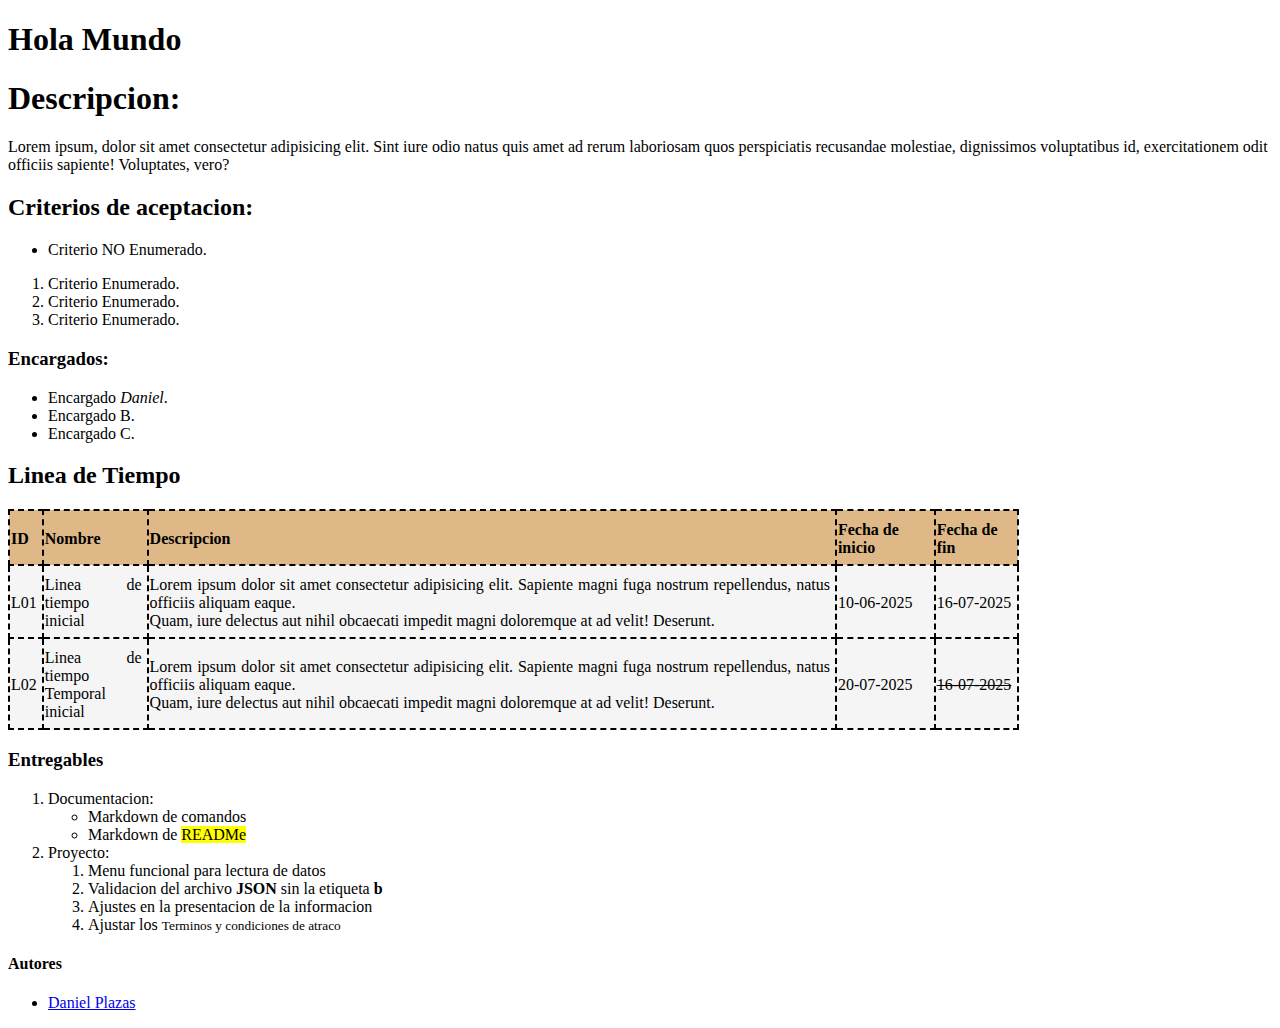
<file: index.html>
<!DOCTYPE html>
<html>
<head>
    <meta charset="UTF-8"></meta>
    <title>Mi primera historia de usuario</title>
    <h1>Hola Mundo</h1>
</head>
<body>
    <style>
        table{
            width: 80%; 
            border: 1.8px dashed blueviolet;
            border-collapse:collapse ;
        }
        th, td{
            border: 2.1px dashed black;
            padding: 10px 5px 7px 1px;
        }
        th{
            background-color: burlywood;
            text-align: left;
        }
        td{
            background-color: whitesmoke;
            text-align: justify;
        }
        
        </style>
    <h1>Descripcion:</h1>
    <p>Lorem ipsum, dolor sit amet consectetur adipisicing elit. Sint iure odio natus quis amet ad rerum laboriosam quos perspiciatis recusandae molestiae, dignissimos voluptatibus id, exercitationem odit officiis sapiente! Voluptates, vero?  </p>
    <h2>Criterios de aceptacion:</h2>
    <ul>
        <li>Criterio NO Enumerado.</li>
    </ul>
    <ol>
        <li>Criterio Enumerado.</li>
        <li>Criterio Enumerado.</li>
        <li>Criterio Enumerado.</li>
    </ol>
    <h3>Encargados:</h3>
    <ul>
        <li>Encargado <em>Daniel</em>.</li>
        <li>Encargado B.</li>
        <li>Encargado C.</li>
    </ul>
    <h2>Linea de Tiempo</h2>
    <table border="2">
        <tr>
            <th>ID</th>
            <th>Nombre</th>
            <th>Descripcion</th>
            <th>Fecha de inicio</th>
            <th>Fecha de fin</th>
        </tr>
        <tr>
            <td>L01</td>
            <td>Linea de tiempo </br>inicial</td>
            <td>Lorem ipsum dolor sit amet consectetur adipisicing elit. Sapiente magni fuga nostrum repellendus, natus officiis aliquam eaque. </br>Quam, iure delectus aut nihil obcaecati impedit magni doloremque at ad velit! Deserunt.</td>
            <td>10-06-2025</td>
            <td>16-07-2025</td>
        </tr>
        <tr>
            <td>L02</td>
            <td>Linea de tiempo</br> Temporal inicial</td>
            <td>Lorem ipsum dolor sit amet consectetur adipisicing elit. Sapiente magni fuga nostrum repellendus, natus officiis aliquam eaque. </br>Quam, iure delectus aut nihil obcaecati impedit magni doloremque at ad velit! Deserunt.</td>
            <td>20-07-2025</td>
            <td><s>16-07-2025</s></td>
        </tr>
    </table> 
    <h3>Entregables</h3>
    <ol>
        <li>Documentacion:</li>
            <ul>
                <li>Markdown de comandos</li>
                <li>Markdown de <mark>READMe</mark></li>
            </ul>
        <li>Proyecto:</li>
            <ol>
                <li>Menu funcional para lectura de datos </li>
                <li>Validacion del archivo <strong>JSON</strong> sin la etiqueta <b>b</b></li>
                <li>Ajustes en la presentacion de la informacion</li>
                <li>Ajustar los <small>Terminos y condiciones de atraco</small></li>
            </ol>
    </ol>
    <h4>Autores</h4>
    <ul>
        <li><a href="https://github.com/Dxnxxl06" target="_blank">Daniel Plazas </a></li>

    </ul>   
</body>
</file>
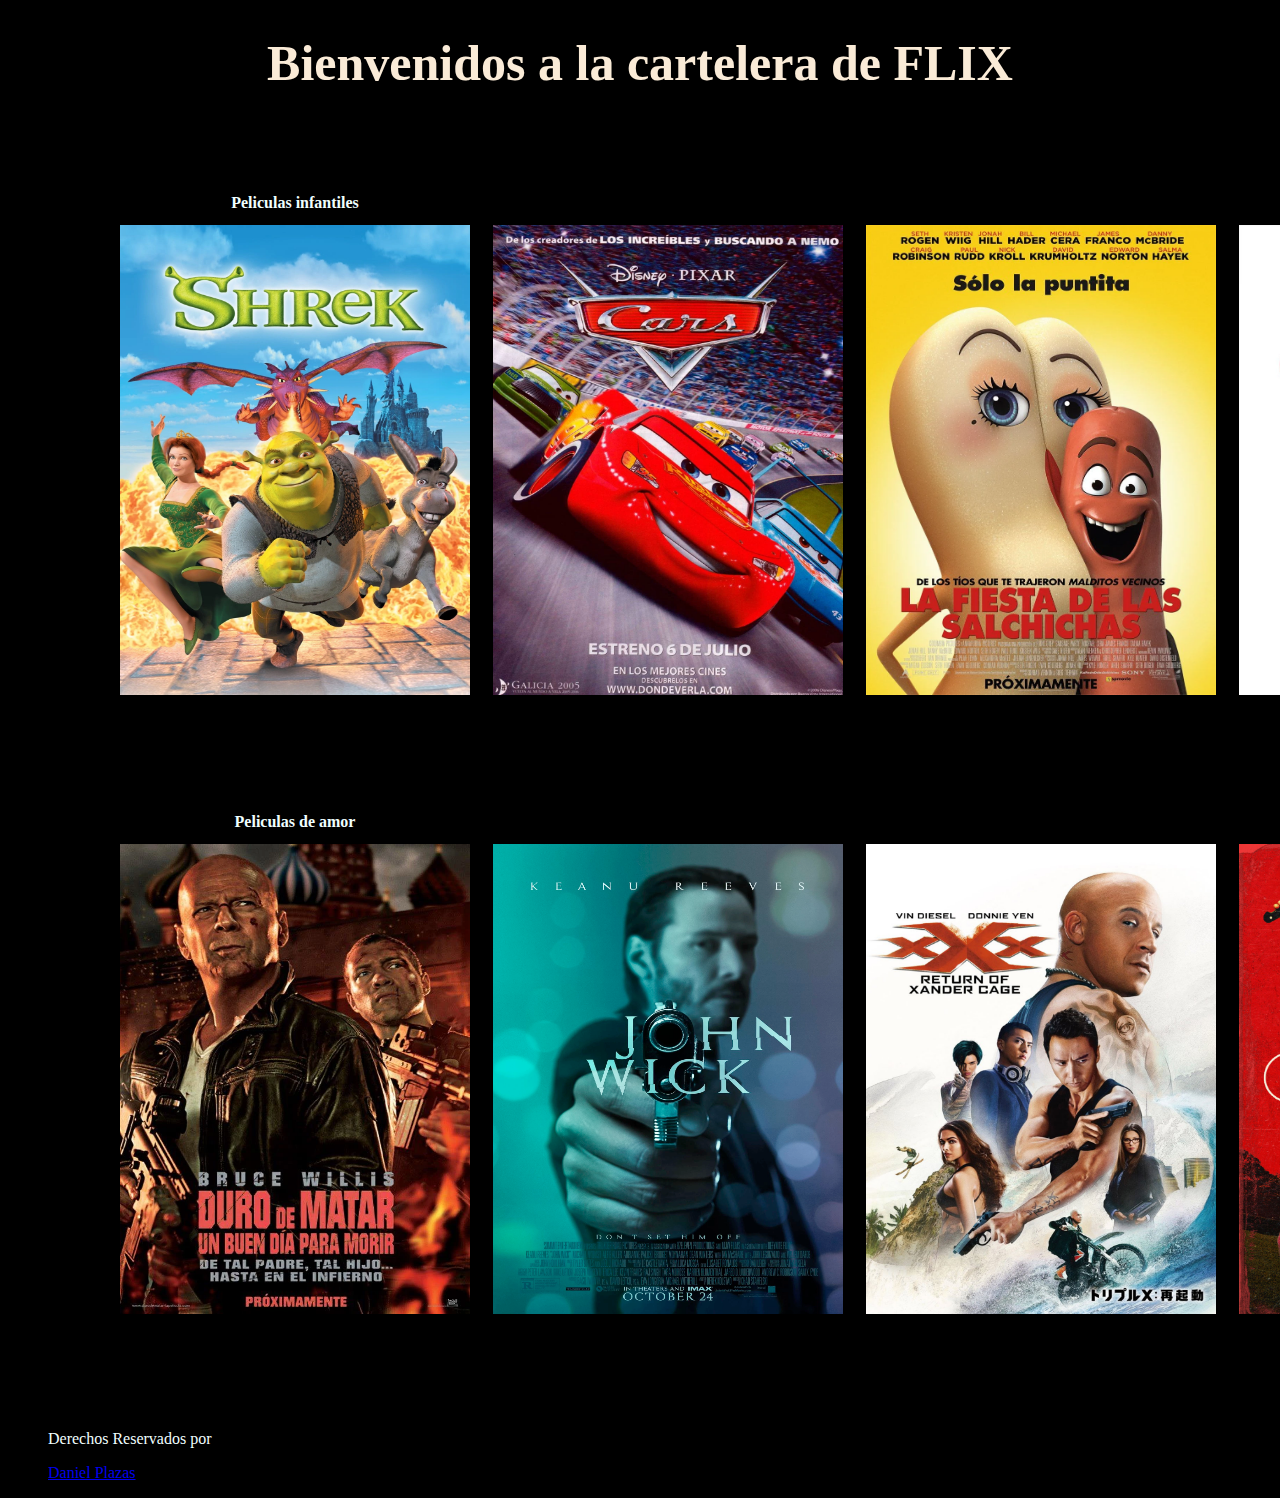
<file: Flix.html>
<!DOCTYPE html>
<html lang="en">
<head>
    <link rel="stylesheet" href="../css/edits.css">
    <meta charset="UTF-8">
    <meta name="viewport" content="width=device-width, initial-scale=1.0">
    <title>FLIX</title>
    <h1>Bienvenidos a la cartelera de FLIX</h1>
</head>

<body>
    
<table border="1">
    <tr>
        <th>Peliculas infantiles</th>
    </tr>
    <tr>

        <td><img src="JuanJosePuto/puto.jpg" alt="shreck" width="350" height="470" rowspan="3"></td>
        <td><img src="JuanJosePuto/queen.jpg" alt="shreck" width="350" height="470" rowspan="3"></td>
        <td><img src="JuanJosePuto/salchichota.jpg" alt="shreck" width="350" height="470" rowspan="3"></td>
        <td><img src="JuanJosePuto/pool.jpg" width="350" height="470" rowspan="3" class=".changeSizeImg" > </td>

    </tr>

</table>
<table border="2">
    <tr>
        <th>Peliculas de amor</th>
    </tr>
    <tr>

        <td><img src="JuanJosePuto/duro.jpg" alt="" width="350" height="470" rowspan="3"></td>
        <td><img src="JuanJosePuto/Jhon.jpg" alt="" width="350" height="470" rowspan="3"></td>
        <td><img src="JuanJosePuto/triplex.jpg" alt="" width="350" height="470" rowspan="3"></td>
        <td><img src="JuanJosePuto/chuck.jpg" alt="" width="350" height="470" rowspan="3"></td>
    </tr>
</table>

<ul><p><th><p>Derechos Reservados por </p><a href="https://github.com/Dxnxxl06" target="_blank">Daniel Plazas</a>  <th></p></ul>
</body>
</html>
</file>
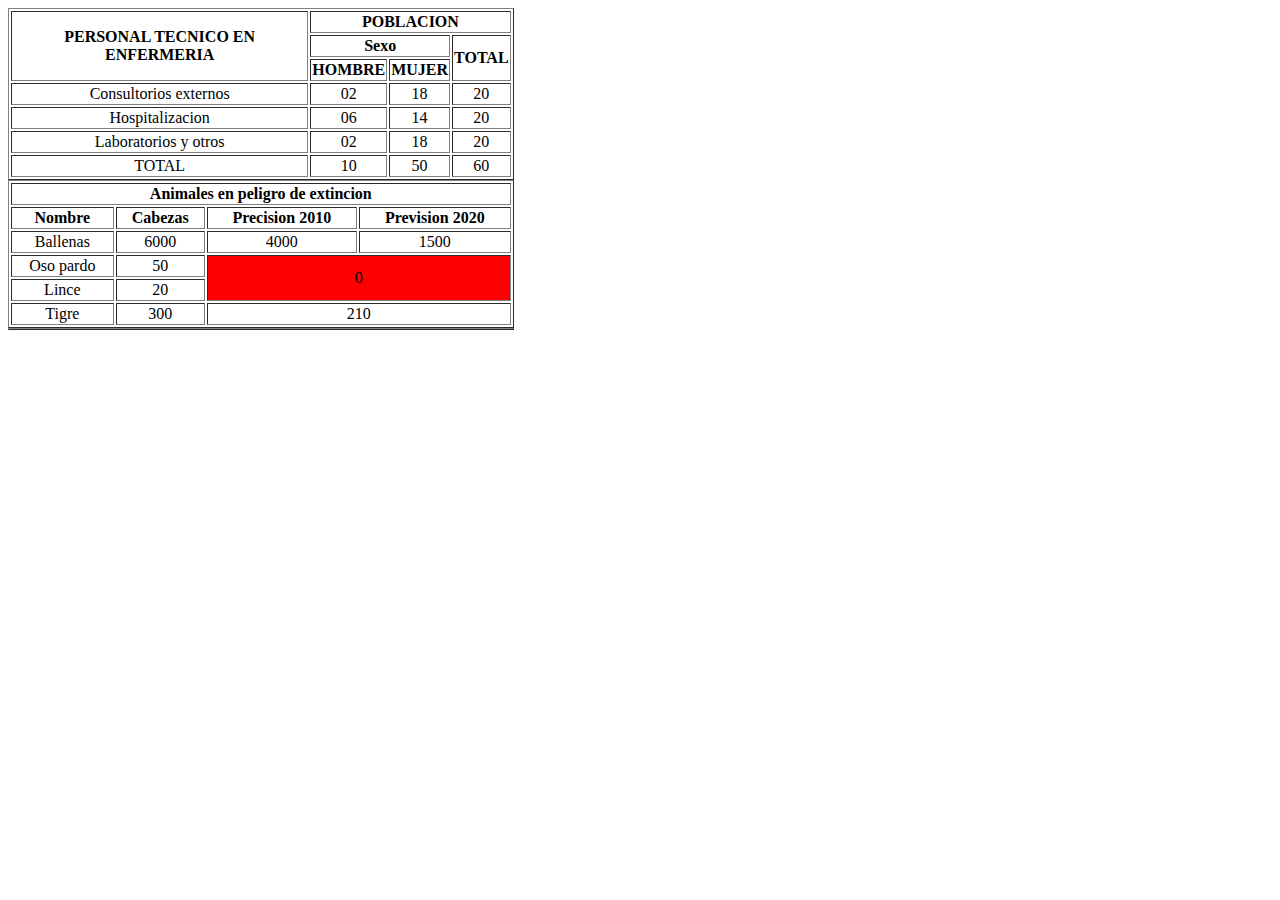
<file: Tables.html>
<!DOCTYPE html>
<html lang="en">
<head>
    <meta charset="UTF-8">
    <meta name="viewport" content="width=device-width, initial-scale=1.0">
    <title>Tables</title>
</head>
<body>
    <style>
        td{
            text-align: center;
        }
        table{
            width: 40%;
        }
    </style>
    <table border="1">
        <tr>
            <th rowspan="3">PERSONAL TECNICO EN ENFERMERIA</th>
            <th colspan="3">POBLACION</th>
        </tr>
        <tr>
            <th colspan="2">Sexo</th>
            <th rowspan="2">TOTAL</th>
        </tr>
        <tr>
            <th>HOMBRE</th>
            <th>MUJER</th>
        </tr>
        <tr>
            <td>Consultorios externos</td>
            <td>02</td>
            <td>18</td>
            <td>20</td>
        </tr>
        <tr>
            <td>Hospitalizacion</td>
            <td>06</td>
            <td>14</td>
            <td>20</td>
        </tr>
        <tr>
            <td>Laboratorios y otros</td>
            <td>02</td>
            <td>18</td>
            <td>20</td>
        </tr>
        <tr>
            <td>TOTAL</td>
            <td>10</td>
            <td>50</td>
            <td>60</td>
        </tr>
    </table>


    <table border="1">
        <tr>
            <th colspan="4">Animales en peligro de extincion</th>
        </tr>
        <tr>
            <th>Nombre</th>
            <th>Cabezas</th>
            <th>Precision 2010</th>
            <th>Prevision 2020</th>
        </tr>
        <tr>
            <td>Ballenas</td>
            <td>6000</td>
            <td>4000</td>
            <td>1500</td>
        </tr>
        <tr>
            <td>Oso pardo</td>
            <td>50</td>
            <td colspan="2" rowspan="2" style="background-color: red;">0</td>

        </tr>
        <tr>
            <td>Lince</td>
            <td>20</td>
        </tr>
        <tr>
            <td>Tigre</td>
            <td>300</td>
            <td colspan="3">210</td>
            
        </tr>
    </table>
    <table border="1">
    </table> 
    
</body>
</html>
</file>
<file: css/edits.css>
h1 { text-align: center;
    font: Helvetica;
    font-size: 50px ;
    color: antiquewhite;
}
table {
    border: 1.8px dashed rgb(0, 0, 0);
    border-collapse:collapse ;
    margin: 100px 100px 100px 100px;
}
body {
    background-color: black;
    ;
}
th, td {
    size: 100px;
    color: azure;
}
img {
    margin: 10px 10px 10px 10px;
    padding-inline: 5px 5px 5px 5px;
}
p {
    size: 100px;
    color: azure;
}
</file>
